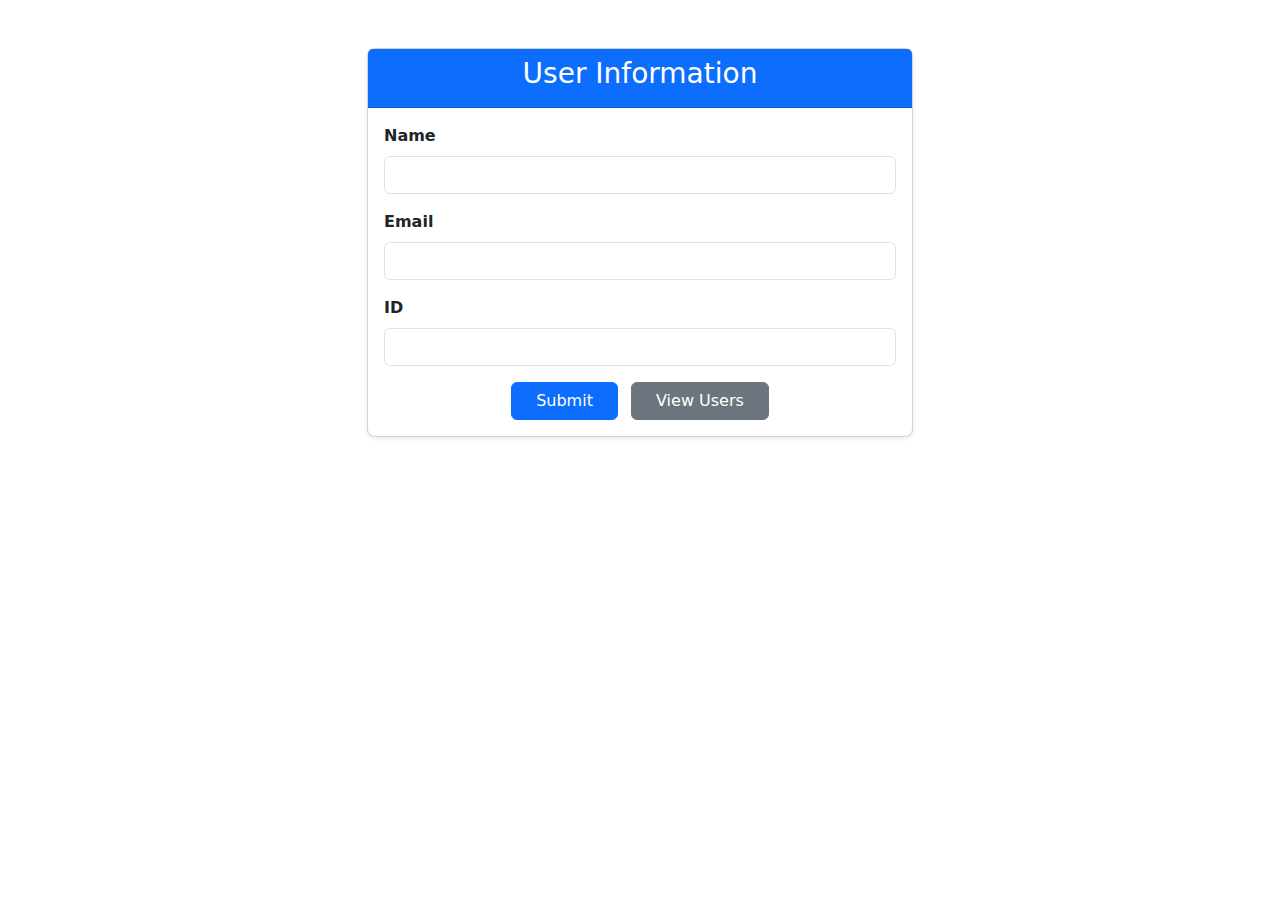
<file: index.html>
<!DOCTYPE html>
<html lang="en">
<head>
  <meta charset="UTF-8" />
  <meta name="viewport" content="width=device-width, initial-scale=1" />
  <title>User Information Form</title>
  <link href="https://cdn.jsdelivr.net/npm/bootstrap@5.3.2/dist/css/bootstrap.min.css" rel="stylesheet" />
</head>
<body>
  <!--This is a commnent-->
  <div class="container mt-5">
    <div class="row justify-content-center">
      <div class="col-md-6">
        <div class="card shadow-sm rounded-3">
          <div class="card-header bg-primary text-white text-center">
            <h3>User Information</h3>
          </div>
          <div class="card-body">
            <form id="userForm">
              <div class="mb-3">
                <label for="name" class="form-label fw-bold">Name</label>
                <input type="text" class="form-control" id="name" required />
              </div>
              <div class="mb-3">
                <label for="email" class="form-label fw-bold">Email</label>
                <input type="email" class="form-control" id="email" required />
              </div>
              <div class="mb-3">
                <label for="userId" class="form-label fw-bold">ID</label>
                <input type="text" class="form-control" id="userId" required />
              </div>
              <div class="text-center">
                <button type="submit" class="btn btn-primary px-4">Submit</button>
                <a href="users.html" class="btn btn-secondary ms-2 px-4">View Users</a>
              </div>
            </form>
          </div>
        </div>
      </div>
    </div>
  </div>

  <script>
    document.getElementById('userForm').addEventListener('submit', function (e) {
      e.preventDefault();

      const name = document.getElementById('name').value.trim();
      const email = document.getElementById('email').value.trim();
      const id = document.getElementById('userId').value.trim();

      if (name && email && id) {
        let users = JSON.parse(localStorage.getItem('users')) || [];

        users.push({ name, email, id });

        localStorage.setItem('users', JSON.stringify(users));

        alert('User saved successfully!');

        this.reset();
      }
    });
  </script>

  <script src="https://cdn.jsdelivr.net/npm/bootstrap@5.3.2/dist/js/bootstrap.bundle.min.js"></script>
</body>
</html>
</file>
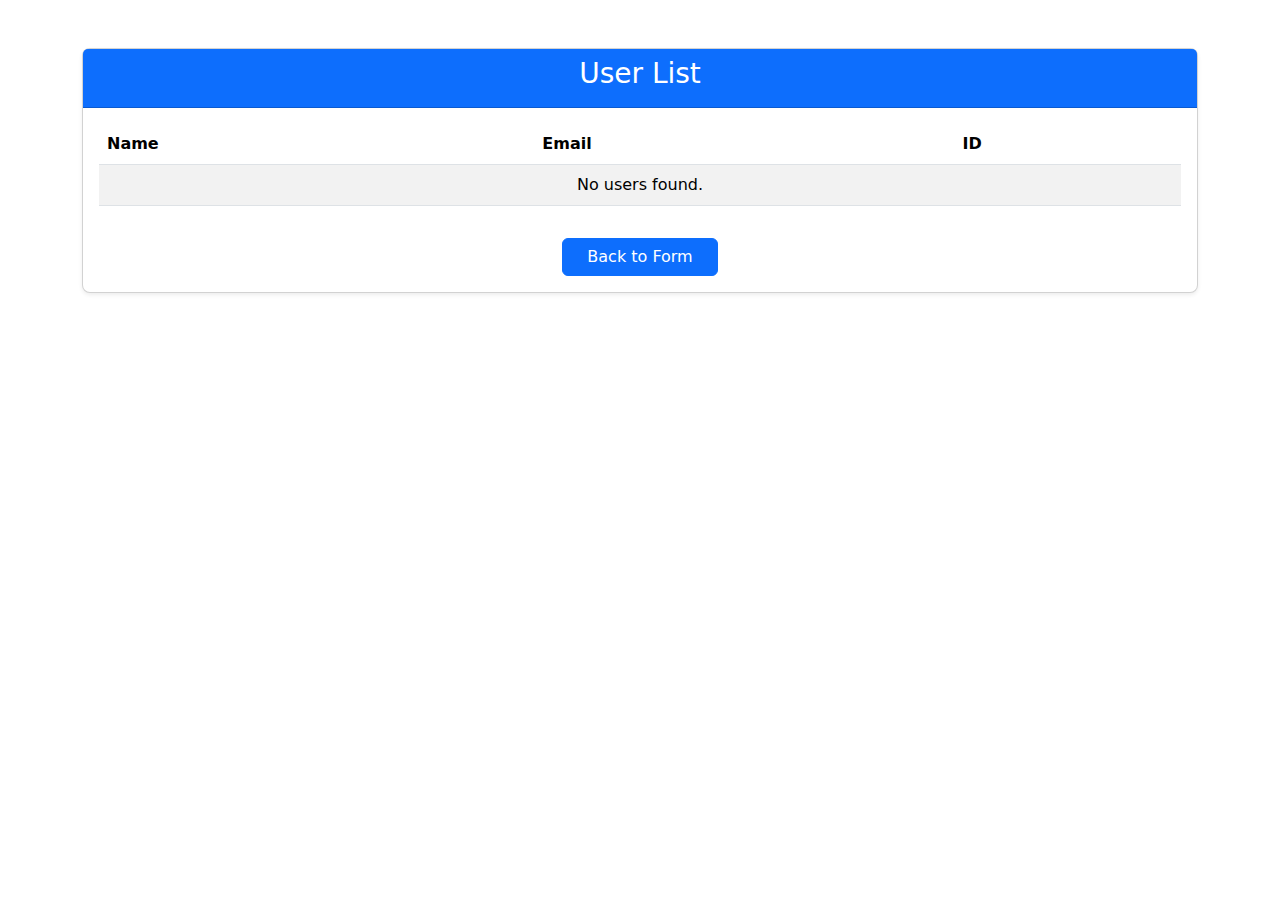
<file: users.html>
<!DOCTYPE html>
<html lang="en">
<head>
  <meta charset="UTF-8" />
  <meta name="viewport" content="width=device-width, initial-scale=1" />
  <title>User List</title>
  <link href="https://cdn.jsdelivr.net/npm/bootstrap@5.3.2/dist/css/bootstrap.min.css" rel="stylesheet" />
</head>
<body>
  <div class="container mt-5">
    <div class="card shadow-sm rounded-3">
      <div class="card-header bg-primary text-white text-center">
        <h3>User List</h3>
      </div>
      <div class="card-body">
        <div class="table-responsive">
          <table class="table table-striped">
            <thead>
              <tr>
                <th>Name</th>
                <th>Email</th>
                <th>ID</th>
              </tr>
            </thead>
            <tbody id="userTableBody"></tbody>
          </table>
        </div>
        <div class="text-center mt-3">
          <a href="index.html" class="btn btn-primary px-4">Back to Form</a>
        </div>
      </div>
    </div>
  </div>

  <script>
    document.addEventListener('DOMContentLoaded', () => {
      const tbody = document.getElementById('userTableBody');

      const users = JSON.parse(localStorage.getItem('users')) || [];

      if (users.length === 0) {
        const tr = document.createElement('tr');
        tr.innerHTML = `<td colspan="3" class="text-center">No users found.</td>`;
        tbody.appendChild(tr);
      } else {
        users.forEach(user => {
          const tr = document.createElement('tr');
          tr.innerHTML = `
            <td>${user.name}</td>
            <td>${user.email}</td>
            <td>${user.id}</td>
          `;
          tbody.appendChild(tr);
        });
      }
    });
  </script>

  <script src="https://cdn.jsdelivr.net/npm/bootstrap@5.3.2/dist/js/bootstrap.bundle.min.js"></script>
</body>
</html>
</file>
